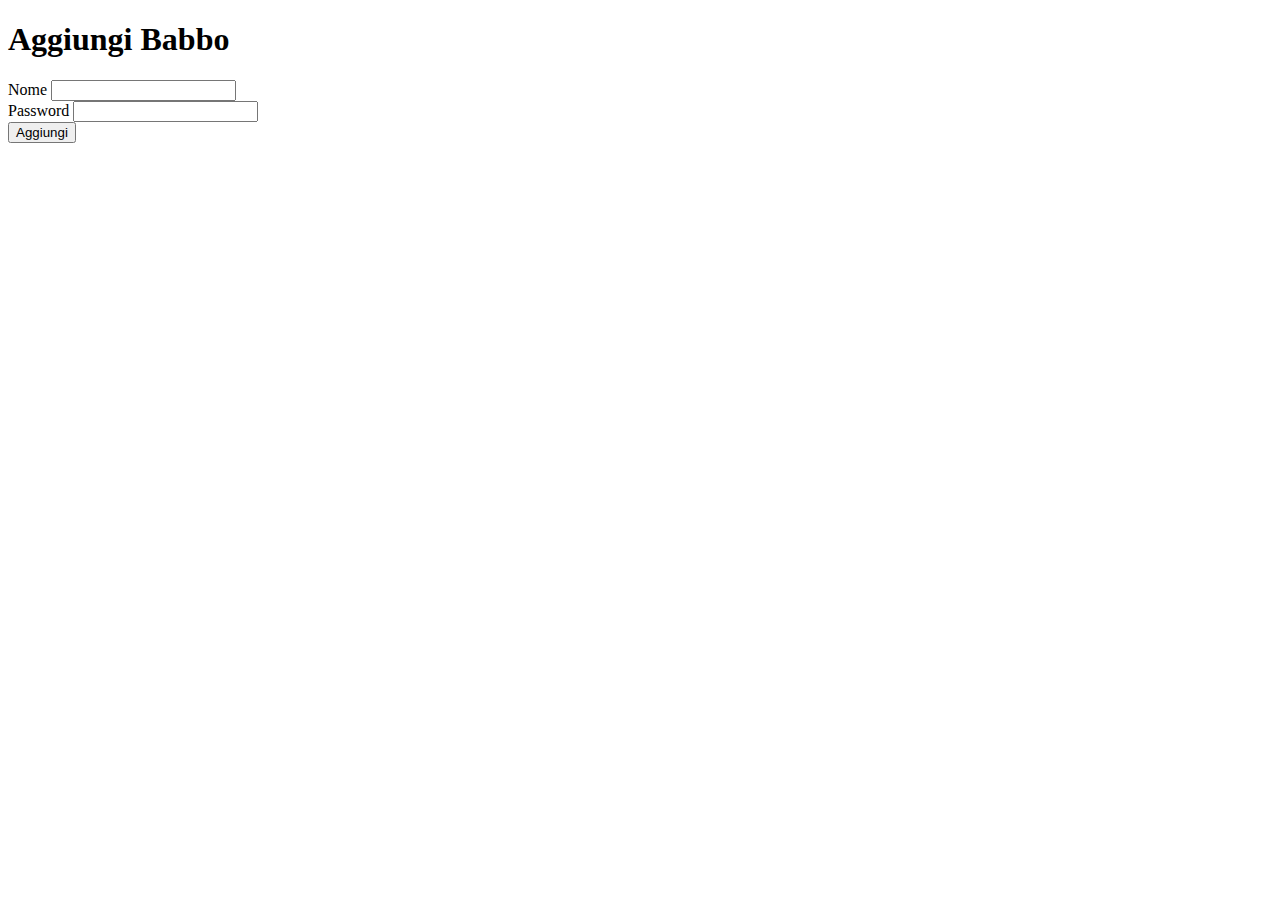
<file: prj22_BabbiMod/src/main/webapp/addBabbo.html>
<!DOCTYPE html>
<html>
<head>
<meta charset="UTF-8">
<title>Form</title>
</head>
<body>
   <h1>Aggiungi Babbo</h1>
   <form action="api/babbi" method="post">
      <div>
         <label for="nome">Nome</label>
         <input type="text" name="nome" id="nome">
      </div>

      <div>
         <label for="password">Password</label>
         <input type="text" name="password" id="password">
      </div>

      <input type="submit" value="Aggiungi">
   </form>
</body>
</html>
</file>
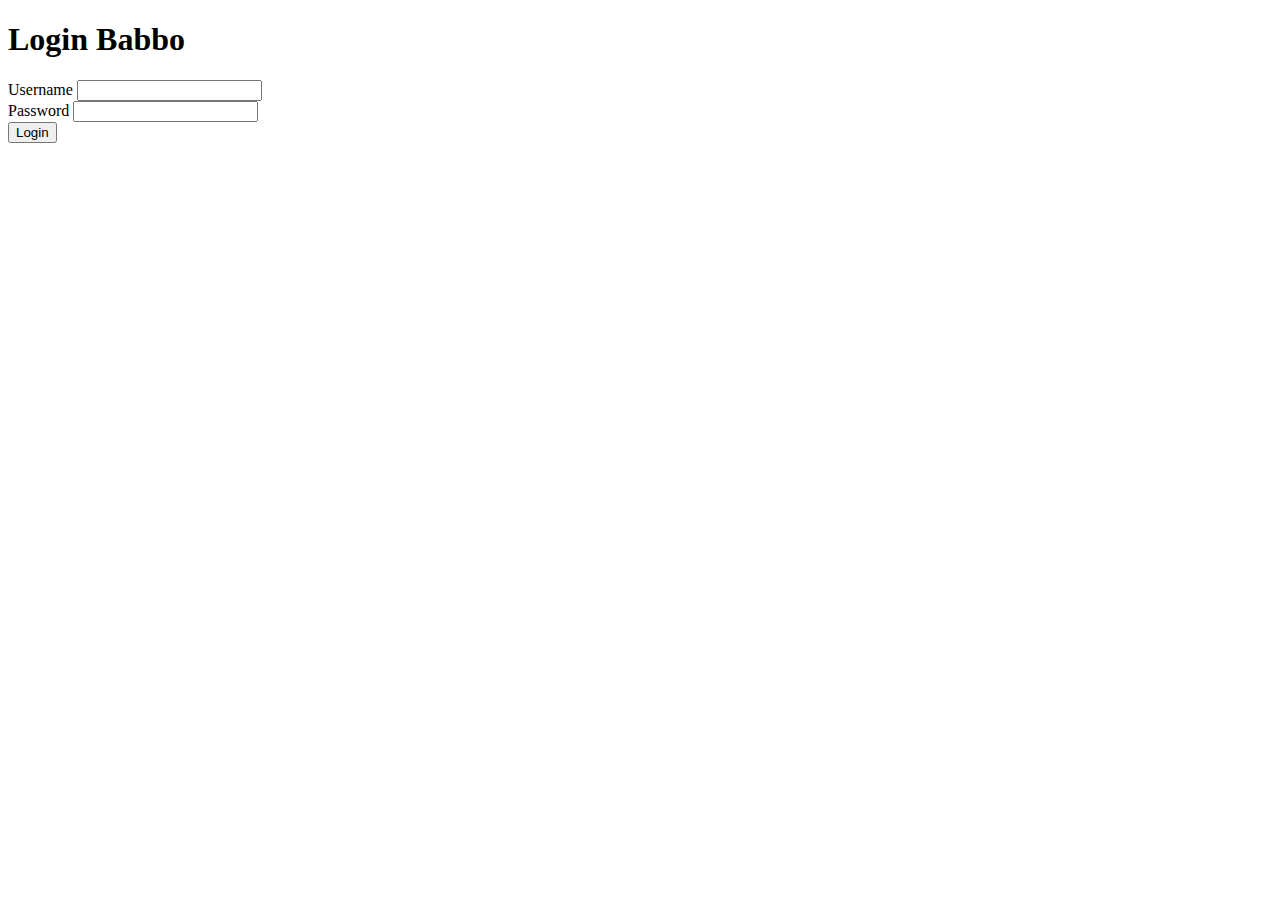
<file: prj22_BabbiMod/src/main/webapp/loginBabbo.html>
<!DOCTYPE html>
<html>
<head>
<meta charset="UTF-8">
<title>Form</title>
</head>
<body>
   <h1>Login Babbo</h1>
   <form action="login" method="post">
      <div>
         <label for="nome">Username</label>
         <input type="text" name="nome" id="nome">
      </div>

      <div>
         <label for="password">Password</label>
         <input type="text" name="password" id="password">
      </div>

      <input type="submit" value="Login">
   </form>
</body>
</html>
</file>
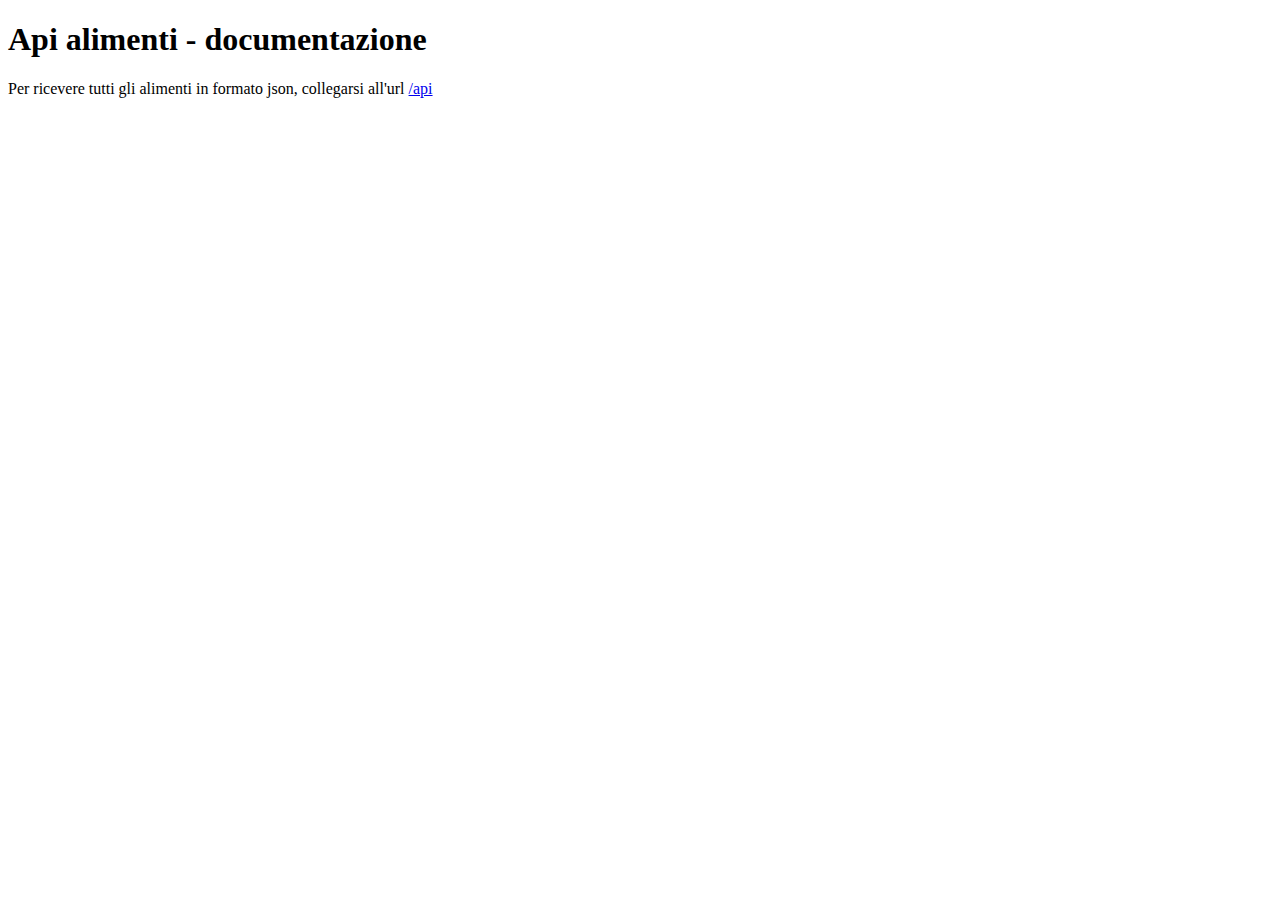
<file: spring-alimenti-1/src/main/resources/static/come_usare_le_api.html>
<!DOCTYPE html>
<html>
<head>
<meta charset="UTF-8">
<title>Insert title here</title>
</head>
<body>

	<h1>Api alimenti - documentazione</h1>

	<p>Per ricevere tutti gli alimenti in formato json, collegarsi
	all'url <a href="http://localhost:9003/alimenti/api">/api</a>
	</p>

</body>
</html>
</file>
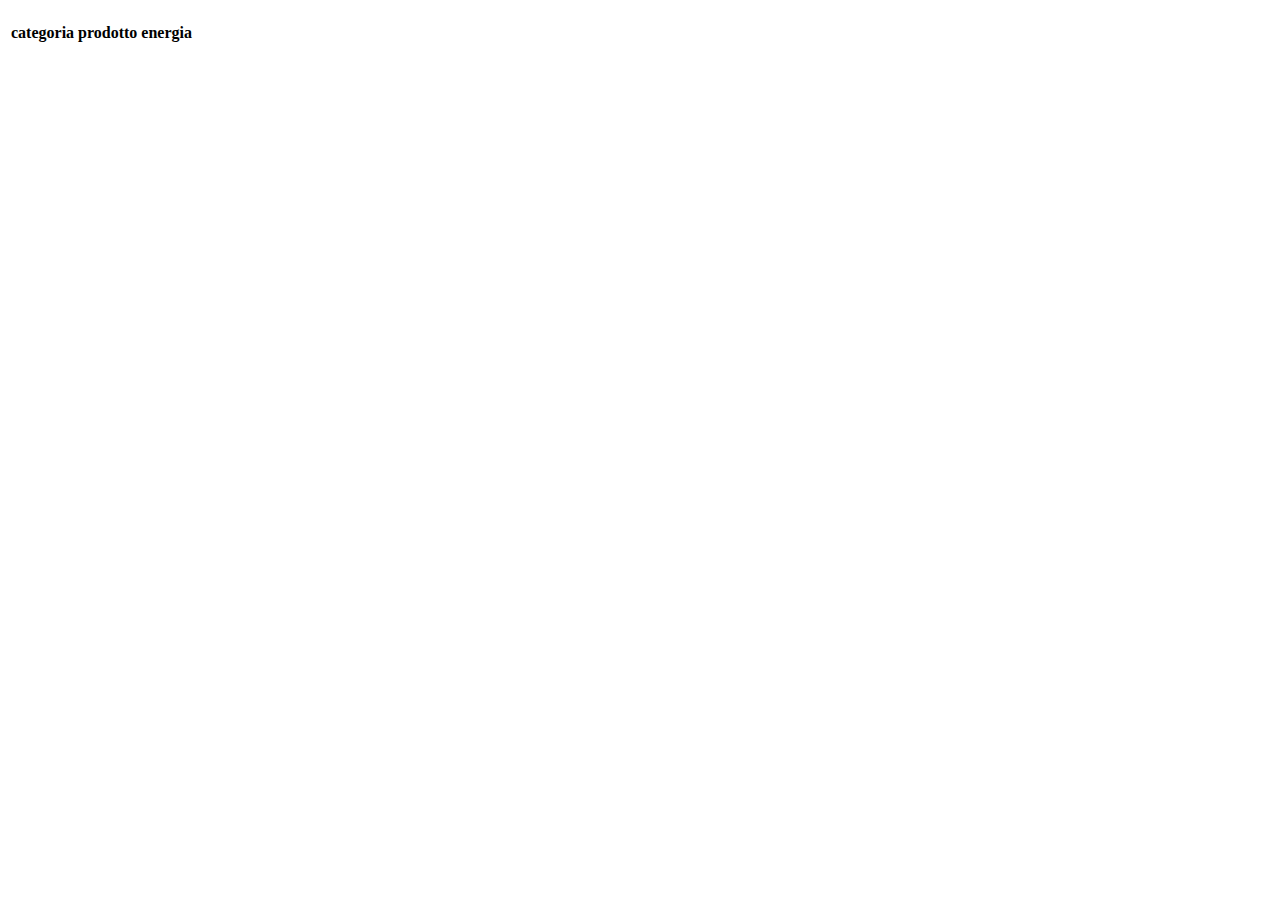
<file: spring-alimenti/src/main/resources/templates/elenco_alimenti.html>
<!DOCTYPE html>
<html xmlns:th="http://www.thymeleaf.org">
<head>
<meta charset="UTF-8">
<title th:text="${titolo}">Insert title here</title>
<link href="https://cdn.jsdelivr.net/npm/bootstrap@5.1.3/dist/css/bootstrap.min.css" rel="stylesheet" integrity="sha384-1BmE4kWBq78iYhFldvKuhfTAU6auU8tT94WrHftjDbrCEXSU1oBoqyl2QvZ6jIW3" crossorigin="anonymous">
</head>
<body>
<div class="container">
<h1 th:text="${titolo}"></h1>

    <table class="table table-striped table-hover">
      <tr>
        <th>categoria</th>
        <th>prodotto</th>
        <th>energia</th>
      </tr>
      <tr th:each="alimento : ${alimenti}">
        <td th:text="${alimento.categoria}"></td>
        <td th:text="${alimento.prodotto}"></td>
        <td th:text="${alimento.energia}"></td>
      </tr>
    </table>
</div>
<script src="https://cdn.jsdelivr.net/npm/bootstrap@5.1.3/dist/js/bootstrap.bundle.min.js" integrity="sha384-ka7Sk0Gln4gmtz2MlQnikT1wXgYsOg+OMhuP+IlRH9sENBO0LRn5q+8nbTov4+1p" crossorigin="anonymous"></script>
</body>
</html>
</file>
